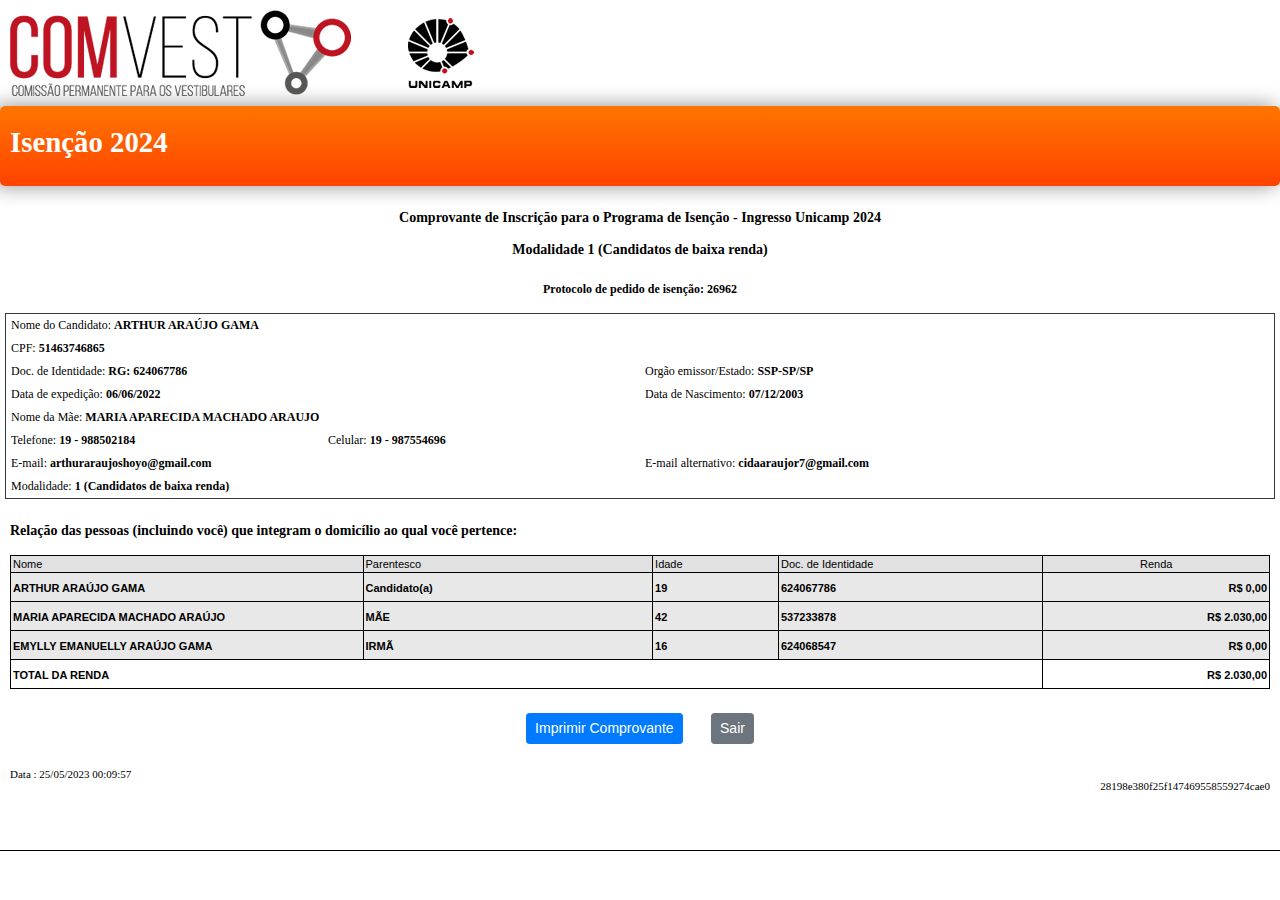
<file: img/Comissão Permanente para os Vestibulares - Unicamp.html>
<!DOCTYPE html>
<!-- saved from url=(0070)https://www.comvest.unicamp.br/vest2024/isencao/inscricao/proc_isencao -->
<html><!-- InstanceBegin template="/Templates/isencao2024.dwt" codeOutsideHTMLIsLocked="false" --><head><meta http-equiv="Content-Type" content="text/html; charset=UTF-8">

<meta name="viewport" content="width=device-width, initial-scale=1.0">
<!-- InstanceBeginEditable name="doctitle" -->
<title>Comissão Permanente para os Vestibulares - Unicamp</title>
<!-- InstanceEndEditable -->
<!-- InstanceBeginEditable name="head" -->

<!-- InstanceEndEditable -->
<link rel="SHORTCUT ICON" href="https://www.comvest.unicamp.br/wp-content/uploads/2018/10/comvest.png">
<link href="./Comissão Permanente para os Vestibulares - Unicamp_files/bootstrap.min.css" rel="stylesheet" type="text/css">
<link href="./Comissão Permanente para os Vestibulares - Unicamp_files/inscricao2024.css" rel="stylesheet" type="text/css">
</head>

<body onkeydown="javascript:return trava();">
    <header class="header">
      <div class="logo"> <a href="https://www.comvest.unicamp.br/"><img id="comvest" src="./Comissão Permanente para os Vestibulares - Unicamp_files/logo-comvest.png" border="0" alt="Página Inicial" title="Página Inicial"></a> <span></span> <a href="http://www.unicamp.br/" target="_blank"><img id="unicamp" src="./Comissão Permanente para os Vestibulares - Unicamp_files/logo-unicamp.png" border="0" alt="" title=""></a> </div>
      <div class="page-title">
        <h1> Isenção 2024 </h1>
      </div>
    </header>
    <aside class="aside1">
    </aside>
    <main class="content"> 
        <!-- InstanceBeginEditable name="Conteudo" -->
		<p class="subtitulo text-center">Comprovante de Inscrição para o Programa de Isenção - Ingresso Unicamp 2024</p>
   		<p class="subtitulo text-center">Modalidade 1 (Candidatos de baixa renda)</p>
		<p class="destaque text-center mt-4">Protocolo de pedido de isenção: 26962</p>
					<div class="form-row border border-dark">
				<div class="form-group col-md-12 mb-1 mt-1">
					<div class="texto">Nome do Candidato: <strong>ARTHUR ARAÚJO GAMA</strong></div>
				</div>
				<div class="form-group col-md-12 mb-1 mt-1">
					<div class="texto">CPF: <strong>51463746865</strong></div>           
				</div>
				<div class="form-group col-md-6 mb-1 mt-1">
					<div class="texto">Doc. de Identidade: <strong>RG: 624067786</strong></div>
				</div>
				<div class="form-group col-md-6 mb-1 mt-1">
					<div class="texto">Orgão emissor/Estado: <strong>SSP-SP/SP</strong></div>
				</div>
				<div class="form-group col-md-6 mb-1 mt-1">
					<div class="texto">Data de expedição: <strong>06/06/2022</strong></div>
				</div>            
				<div class="form-group col-md-6 mb-1 mt-1">
					<div class="texto">Data de Nascimento: <strong>07/12/2003</strong></div>
				</div>            
				<div class="form-group col-md-12 mb-1 mt-1">
					<div class="texto">Nome da Mãe: <strong>MARIA APARECIDA MACHADO ARAUJO</strong></div>           
				</div>        
				<div class="form-group col-md-3 mb-1 mt-1">		
					<div class="texto">Telefone: <strong>19 - 988502184 </strong></div>
				</div>				
				<div class="form-group col-md-4 mb-1 mt-1">		
					<div class="texto">Celular: <strong>19 - 987554696 </strong></div>
				</div>
				<div class="form-group col-md-6 mb-1 mt-1">		
					<div class="texto">E-mail: <strong>arthuraraujoshoyo@gmail.com</strong></div>
				</div>				
				<div class="form-group col-md-6 mb-1 mt-1">		
					<div class="texto">E-mail alternativo: <strong>cidaaraujor7@gmail.com</strong></div>
				</div>				
				<div class="form-group col-md-12 mb-1 mt-1">		
					<div class="texto">Modalidade: <strong>1 (Candidatos de baixa renda)</strong></div>
				</div>								
			</div>
		
			<p class="subtitulo mt-4">Relação das pessoas (incluindo você) que integram o domicílio ao qual você pertence:</p>
            
					<table width="100%" border="1" cellspacing="0" cellpadding="2" bordercolor="#000000">
			          <tbody><tr bgcolor="E8E8E8" class="normal"> 
	           		    <td width="28%" bgcolor="#E1E1E1">Nome</td>
                        <td width="23%" bgcolor="#E1E1E1">Parentesco</td>
                        <td width="10%" bgcolor="#E1E1E1">Idade</td>
                        <td width="21%" bgcolor="#E1E1E1">Doc. de Identidade</td>
                        <td width="18%" align="center" bgcolor="#E1E1E1">Renda</td>
                      </tr>
					<tr bgcolor="E8E8E8"> 
    	                      <td><span class="normal"><strong>ARTHUR ARAÚJO GAMA</strong></span></td>
    				          <td><span class="normal"><strong>Candidato(a)</strong></span></td>
    	                      <td><span class="normal"><strong>19</strong></span></td>
    	                      <td><span class="normal"><strong>624067786</strong></span></td>
    	                      <td align="right"><span class="normal"><strong>R$ 0,00</strong></span></td>
    	    	          </tr><tr bgcolor="E8E8E8"> 
    	                      <td><span class="normal"><strong>MARIA APARECIDA MACHADO ARAÚJO</strong></span></td>
    				          <td><span class="normal"><strong>MÃE</strong></span></td>
    	                      <td><span class="normal"><strong>42</strong></span></td>
    	                      <td><span class="normal"><strong>537233878</strong></span></td>
    	                      <td align="right"><span class="normal"><strong>R$ 2.030,00</strong></span></td>
    	    	          </tr><tr bgcolor="E8E8E8"> 
    	                      <td><span class="normal"><strong>EMYLLY EMANUELLY ARAÚJO GAMA</strong></span></td>
    				          <td><span class="normal"><strong>IRMÃ</strong></span></td>
    	                      <td><span class="normal"><strong>16</strong></span></td>
    	                      <td><span class="normal"><strong>624068547</strong></span></td>
    	                      <td align="right"><span class="normal"><strong>R$ 0,00</strong></span></td>
    	    	          </tr>						
						<tr> 
                        <td colspan="4"><span class="normal"><strong> TOTAL DA RENDA
                        </strong></span></td>
     	                <td align="right"><span class="normal"><strong>R$ 2.030,00</strong></span></td>
    	    	    </tr>		 				 
			      </tbody></table>


		<form method="POST" action="https://www.comvest.unicamp.br/vest2024/isencao/inscricao/logout">
			<div class="text-center mt-4">
            	<input name="button" type="button" class="btn btn-sm btn-primary mr-4" onclick="window.print()" value="Imprimir Comprovante">
            	<input name="button2" type="submit" class="btn btn-sm btn-secondary" value="Sair">
			</div>
			<div class="tabelatexto mt-4">Data 
				: 25/05/2023 00:09:57        		<div align="right">
            		28198e380f25f147469558559274cae0        		</div>
    		</div>  			
      	</form>

	  <!-- InstanceEndEditable -->
    </main>
    <aside class="aside2"> 
    </aside>
    <footer class="footer">
    </footer>    
    <script src="./Comissão Permanente para os Vestibulares - Unicamp_files/jquery.js.download" type="text/javascript"></script>    
    <script src="./Comissão Permanente para os Vestibulares - Unicamp_files/bootstrap.js.download" type="text/javascript"></script>
    <script src="./Comissão Permanente para os Vestibulares - Unicamp_files/default.js.download" type="text/javascript"></script>
    <!-- InstanceBeginEditable name="Scripts" -->
        
    <!-- InstanceEndEditable -->    


</body><!-- InstanceEnd --></html>
</file>
<file: img/Comissão Permanente para os Vestibulares - Unicamp_files/inscricao2024.css>
/* CSS Document */

*{
    box-sizing: border-box;
}

body{
    display: grid;    
    grid-template-columns: 150px 1fr 150px;
    grid-template-rows: 190px 1fr 50px;
    grid-template-areas:
        "aside1 header aside2"
        "aside1 content aside2"
        "aside1 footer aside2";
    height: 100vh;
    margin: 0;   
}

header.header{
    grid-area: header;
    display: block;
    background-color: #FFF;
    margin: 0;
}

header.header .logo{
    display: flex;
    justify-content: flex-start;
    padding: 10px;
}

header.header .logo #comvest{
    height: 86px;
    width: 341px;
}

header.header .logo #unicamp{
    height: 86px;
    width: 80px;
}

header.header .logo #ufscar{
    height: 86px;
    width: 80px;
}

header.header .logo #vestibular{   
    height: 190px;
    width: 160px;
}

header.header .logo #vestibularcomprovante{   
    height: 160px;
    width: 290px;
}

header.header .logo > span{
    width: 50px;
}

header.header .page-title{
    display: flex;
    justify-content: flex-start;
    align-items: center;
    background: rgb(255,66,0);
    background: linear-gradient(0deg, rgba(255,66,0,1) 0%, rgba(255,117,0,1) 100%);   
    padding: 0;
    margin: 0;
    height: 80px;        
    border-radius: 5px;
    box-shadow: -5px 0px 20px 1px rgba(0,0,0,0.4);      
}

header.header .page-title > h1{
    margin-left: 10px;
	font-family: Verdana;
	font-size: 1.8rem;
	font-style: normal;
	line-height: normal;
	font-weight: bold;
	font-variant: normal;
	text-transform: none;
	color: #FFFFFF;
	text-decoration: none;
}

main.content{
    grid-area: content;
    padding: 10px;
    margin-top: 10px;
}

aside.aside1{
    grid-area: aside1;
    display: flex;
    flex-direction: column;
    align-items: center;
    background: #E5E5E5;
    padding: 10px;
}

aside.aside2{
    grid-area: aside2;
    display: flex;
    flex-direction: column;
    align-items: center;
    background: #E5E5E5;
    padding: 10px;    
}

footer.footer{
    grid-area: footer;
    display: flex;
    justify-content: flex-end;
    align-items: center;    
    border-top: solid 1px #000000;
    background-color: #FFF;     
}

.bg-gray {
    background-color: #DDDDDD;
}

.bg-lightgray {
    background-color: #F0F0F0;
}

.bg-orange {
    background-color: #ff7700;
    opacity: 0.7;
}

.bg-lightorange {
    background-color: #ff8400;
}

/* CSS ANTIGO */
.titulo {
	font-family: Verdana;
	font-size: 16px;
	font-style: normal;
	line-height: normal;
	font-weight: bold;
	font-variant: normal;
	text-transform: none;
	color: #bf1515;
	text-decoration: none;
}
.tituloblack {
	font-family: Verdana;
	font-size: 16px;
	font-style: normal;
	line-height: normal;
	font-weight: bold;
	font-variant: normal;
	text-transform: none;
	color: #000000;
	text-decoration: none;
}
.titulowhite {
	font-family: Verdana;
	font-size: 16px;
	font-style: normal;
	line-height: normal;
	font-weight: bold;
	font-variant: normal;
	text-transform: none;
	color: #FFFFFF;
	text-decoration: none;
}
.texto {
	font-family: Verdana;
	font-size: 12px;
	font-style: normal;
	line-height: normal;
	font-weight: normal;
	font-variant: normal;
	text-transform: none;
	color: #000000;
	text-decoration: none;
}
.textoblue {
	font-family: Verdana;
	font-size: 13px;
	font-style: normal;
	line-height: normal;
	font-weight: bold;
	font-variant: normal;
	text-transform: none;
	color: #0a4891;
	text-decoration: none;
}
.textored {
	font-family: Verdana;
	font-size: 12px;
	font-style: normal;
	line-height: normal;
	font-weight: normal;
	font-variant: normal;
	text-transform: none;
	color: #D90000;
	text-decoration: none;
}
.textolink {
	font-family: Verdana;
	font-size: 12px;
	font-style: normal;
	line-height: normal;
	font-weight: normal;
	font-variant: normal;
	text-transform: none;
	color: #004cd5;
	text-decoration: none;
}
.leiamais {
	font-family: Arial;
	font-size: 10px;
	font-style: normal;
	line-height: normal;
	font-weight: normal;
	font-variant: normal;
	text-transform: none;
	text-decoration: underline;
	color: #004cd5;
}
.tabelatitulo {
	font-family: Verdana;
	font-size: 12px;
	font-style: normal;
	line-height: normal;
	font-weight: normal;
	font-variant: normal;
	text-transform: none;
	color: #000000;
	text-decoration: none;
}
.tabelatexto {
	font-family: Verdana;
	font-size: 11px;
	font-style: normal;
	line-height: normal;
	font-weight: normal;
	font-variant: normal;
	text-transform: none;
	text-decoration: none;
	color: #000000;
}
.tabelatextolink {
	font-family: Verdana;
	font-size: 11px;
	font-style: normal;
	line-height: normal;
	font-weight: normal;
	font-variant: normal;
	text-transform: none;
	text-decoration: none;
	color: #004cd5;
}
.voceestaem {
	font-family: Verdana;
	font-size: 10px;
	font-style: normal;
	line-height: normal;
	font-weight: normal;
	font-variant: normal;
	text-transform: none;
	color: #000000;
	text-decoration: none;
}
.titulored {
	font-family: Verdana;
	font-size: 14px;
	font-style: normal;
	line-height: normal;
	font-weight: normal;
	font-variant: normal;
	text-transform: none;
	color: #E32A33;
	text-decoration: none;
}
.subtitulo {
	font-family: Verdana;
	font-size: 14px;
	font-style: normal;
	line-height: normal;
	font-weight: bold;
	font-variant: normal;
	text-transform: none;
	color: #000000;
	text-decoration: none;
}
.linkinterno2 {
	font-family: Verdana;
	font-size: 14px;
	font-style: normal;
	line-height: normal;
	font-weight: bold;
	font-variant: normal;
	text-transform: none;
	color: #666666;
	text-decoration: none;
}
.destaque {
	font-family: Verdana;
	font-size: 12px;
	font-style: normal;
	line-height: normal;
	font-weight: bold;
	font-variant: normal;
	text-transform: none;
	color: #000000;
	text-decoration: none;
}
.destaquered {
	font-family: Verdana;
	font-size: 12px;
	font-style: normal;
	line-height: normal;
	font-weight: bold;
	font-variant: normal;
	text-transform: none;
	color: #FF0000;
	text-decoration: none;
}
.destaquelink {
	font-family: Verdana;
	font-size: 12px;
	font-style: normal;
	line-height: normal;
	font-weight: bold;
	font-variant: normal;
	text-transform: none;
	color: #004cd5;
	text-decoration: none;
}
.cursos {
	font-family: Verdana, Arial, Helvetica, sans-serif;
	font-size: 36px;
	font-style: normal;
	line-height: normal;
	font-weight: normal;
	font-variant: normal;
	text-transform: none;
	color: #990033;
}
.cursos_sub {
	font-family: Verdana, Arial, Helvetica, sans-serif;
	font-size: 18px;
	font-style: normal;
	font-weight: normal;
	color: #666666;
}
.cursos_sub2 {
	font-family: Verdana, Arial, Helvetica, sans-serif;
	font-size: 12px;
	font-weight: bold;
	color: #999999;
}
.cursos_legenda {
	font-family: Arial;
	font-size: 9px;
	font-style: normal;
	line-height: normal;
	font-weight: normal;
	font-variant: normal;
	text-transform: none;
	text-decoration: none;
	color: #000000;
}
.menu {
	font-family: Verdana;
	font-size: 12px;
	font-style: normal;
	line-height: normal;
	font-weight: normal;
	font-variant: normal;
	text-transform: none;
	color: #666666;
	text-decoration: none;
}
.titulohome {
	font-family: Verdana;
	font-size: 16px;
	font-style: normal;
	line-height: normal;
	font-weight: bold;
	font-variant: normal;
	text-transform: none;
	color: #990033;
	text-decoration: none;
}
.tabelatitulobranco {
	font-family: Verdana;
	font-size: 12px;
	font-style: normal;
	line-height: normal;
	font-weight: normal;
	font-variant: normal;
	text-transform: none;
	color: #ffffff;
	text-decoration: none;
}
.tabelatextoblue {
	font-family: Verdana;
	font-size: 11px;
	font-style: normal;
	line-height: normal;
	font-weight: normal;
	font-variant: normal;
	text-transform: none;
	text-decoration: none;
	color: #0a4891;
}
a.linkinterno{
	font-family: Verdana;
	font-size: 14px;
	font-style: normal;
	line-height: normal;
	font-weight: bold;
	font-variant: normal;
	text-transform: none;
	color: #666666;
	text-decoration: none;
}
a.linkinterno:link {
	background: url(../images/link.gif) no-repeat;
	padding-left: 16px;	
}
a.linkinterno:visited {
	background: url(../images/link.gif) no-repeat;
	padding-left: 16px;	
}
a.linkinterno:hover {
	background: url(../images/mais_vest.gif) no-repeat;
	padding-left: 16px;		
}
	
a.linkinterno:active {
	background-image: url(../images/link.gif) no-repeat;
	padding-left: 16px;		
}
a:hover{
    text-decoration:underline; 
    color: #004cd5;
}
.separador {
	font-family: Arial, Helvetica, sans-serif;
	font-size: 5px;
	font-style: normal;
	color: #FFFFFF;
}
.linkbotao { 
    font-family: verdana, arial, sans-serif; 
	font-family: Verdana;
	font-size: 12px;
	font-style: normal;
	line-height: normal;
	font-weight: bold;
	font-variant: normal;
    padding: 3px; 	
	text-transform: none;
	color: #000000;
	text-decoration: none;	
    background-color: #E8E8E8; 
} 
.linkbotao:link, .linkbotao:visited { 
   border-top: 1px solid #CDC9C9;
   border-bottom: 1px solid #CDC9C9; 
   border-left: 1px solid #CDC9C9; 
   border-right: 1px solid #CDC9C9; 
} 
.linkbotao:hover { 
   border-bottom: 1px solid #1E90FF; 
   border-top: 1px solid #1E90FF; 
   border-right: 1px solid #1E90FF; 
   border-left: 1px solid #1E90FF;
   text-decoration:none; 
   color: #000000;
   background:#E8F7FF;
}

/* CONTEUDO.CSS */
.fiqueatento {
	font-family: Verdana;
	font-size: 12px;
	font-style: normal;
	line-height: normal;
	font-weight: normal;
	font-variant: normal;
	text-transform: none;
	text-decoration: none;
	color: #990033;
}
.noticias {

	font-family: Verdana;
	font-size: 13px;
	font-style: normal;
	line-height: normal;
	font-weight: normal;
	font-variant: normal;
	text-transform: none;
	color: #666666;
	text-decoration: none;
}
.menufiqueatento {
	font-family: Verdana;
	font-size: 13px;
	font-style: normal;
	line-height: normal;
	font-weight: bold;
	font-variant: normal;
	text-transform: none;
	color: #666666;
	text-decoration: none;
}
.textoDir {
	text-align: right;
}
.checa {
	font-family: "Courier New", Courier, mono;
	font-size: 6px;
	color: #000000;
}
.titulo_maior {
	font-family: "Franklin Gothic Medium";
	font-size: 18px;
	font-style: normal;
	line-height: normal;
	font-weight: normal;
	font-variant: normal;
	text-transform: none;
	color: #E32A33;
	text-decoration: none;
}
.normal {
	font-family: Arial, Helvetica, sans-serif;
	font-size: 11px;
	line-height: normal;
	font-weight: normal;
	color: #000000;
}
.normallink {
	font-family: Arial, Helvetica, sans-serif;
	font-size: 11px;
	font-style: normal;	
	line-height: normal;
	font-weight: normal;
	font-variant: normal;	
	text-transform: none;
	color: #004cd5;
	text-decoration: none;
}
.normal-vermelho {
	font-family: Arial;
	font-size: 14px;
	color: #E32A33;
	font-weight: bold;

}
.lista {
	font-family: Arial, Helvetica, sans-serif;
	font-size: 10pt;
	font-style: normal;
	line-height: 14pt;
	font-weight: normal;
	font-variant: normal;
	color: #000000;
	text-align: left;
}
.dest-texto {
	font-family: Arial;
	font-size: 10px;
	font-weight: normal;
	color: #000000;
}
.dest-leia {
	font-family: Arial, Helvetica, sans-serif;
	font-size: 12px;
	color: #E32A33;
	font-weight: bold;

}
.lateral {
	font-family: Arial, Helvetica, sans-serif;
	font-size: 9pt;
	font-style: normal;
	line-height: 12pt;
	font-weight: bold;
	font-variant: normal;
	color: #000000;
	text-align: left;
}
/* FIM CSS ANTIGO */

.b-radius {
    border-radius: 5px;
}

/* PC */
@media (max-width: 1680px){
    body{
        grid-template-columns: 1fr;        
        grid-template-areas:
            "header"
            "content"
            "footer";        
    }
    aside.aside1{
        display: none;
    }    
    aside.aside2{
        display: none;
    }      
}


/* TABLET */
@media (max-width: 768px){
    body{
        grid-template-columns: 1fr;        
        grid-template-areas:
            "header"
            "content"
            "footer";        
    }
    aside.aside1{
        display: none;
    }    
    aside.aside2{
        display: none;
    }      
}


/* MOBILE */
@media (max-width: 480px){
    body{
        grid-template-columns: 1fr;        
        grid-template-areas:
            "header"
            "content"
            "footer";        
    }
    aside.aside1{
        display: none;
    }    
    aside.aside2{
        display: none;
    }
    header.header .logo #comvest{
        height: 55px;
        width: 230px;
    }

    header.header .logo #unicamp{
        height: 55px;
        width: 50px;
    }   
    header.header .logo #vestibular{   
        height: 140px;
        width: 110px;
    }    
    header.header .logo > span{
        width: 30px;
    }    
}
</file>
